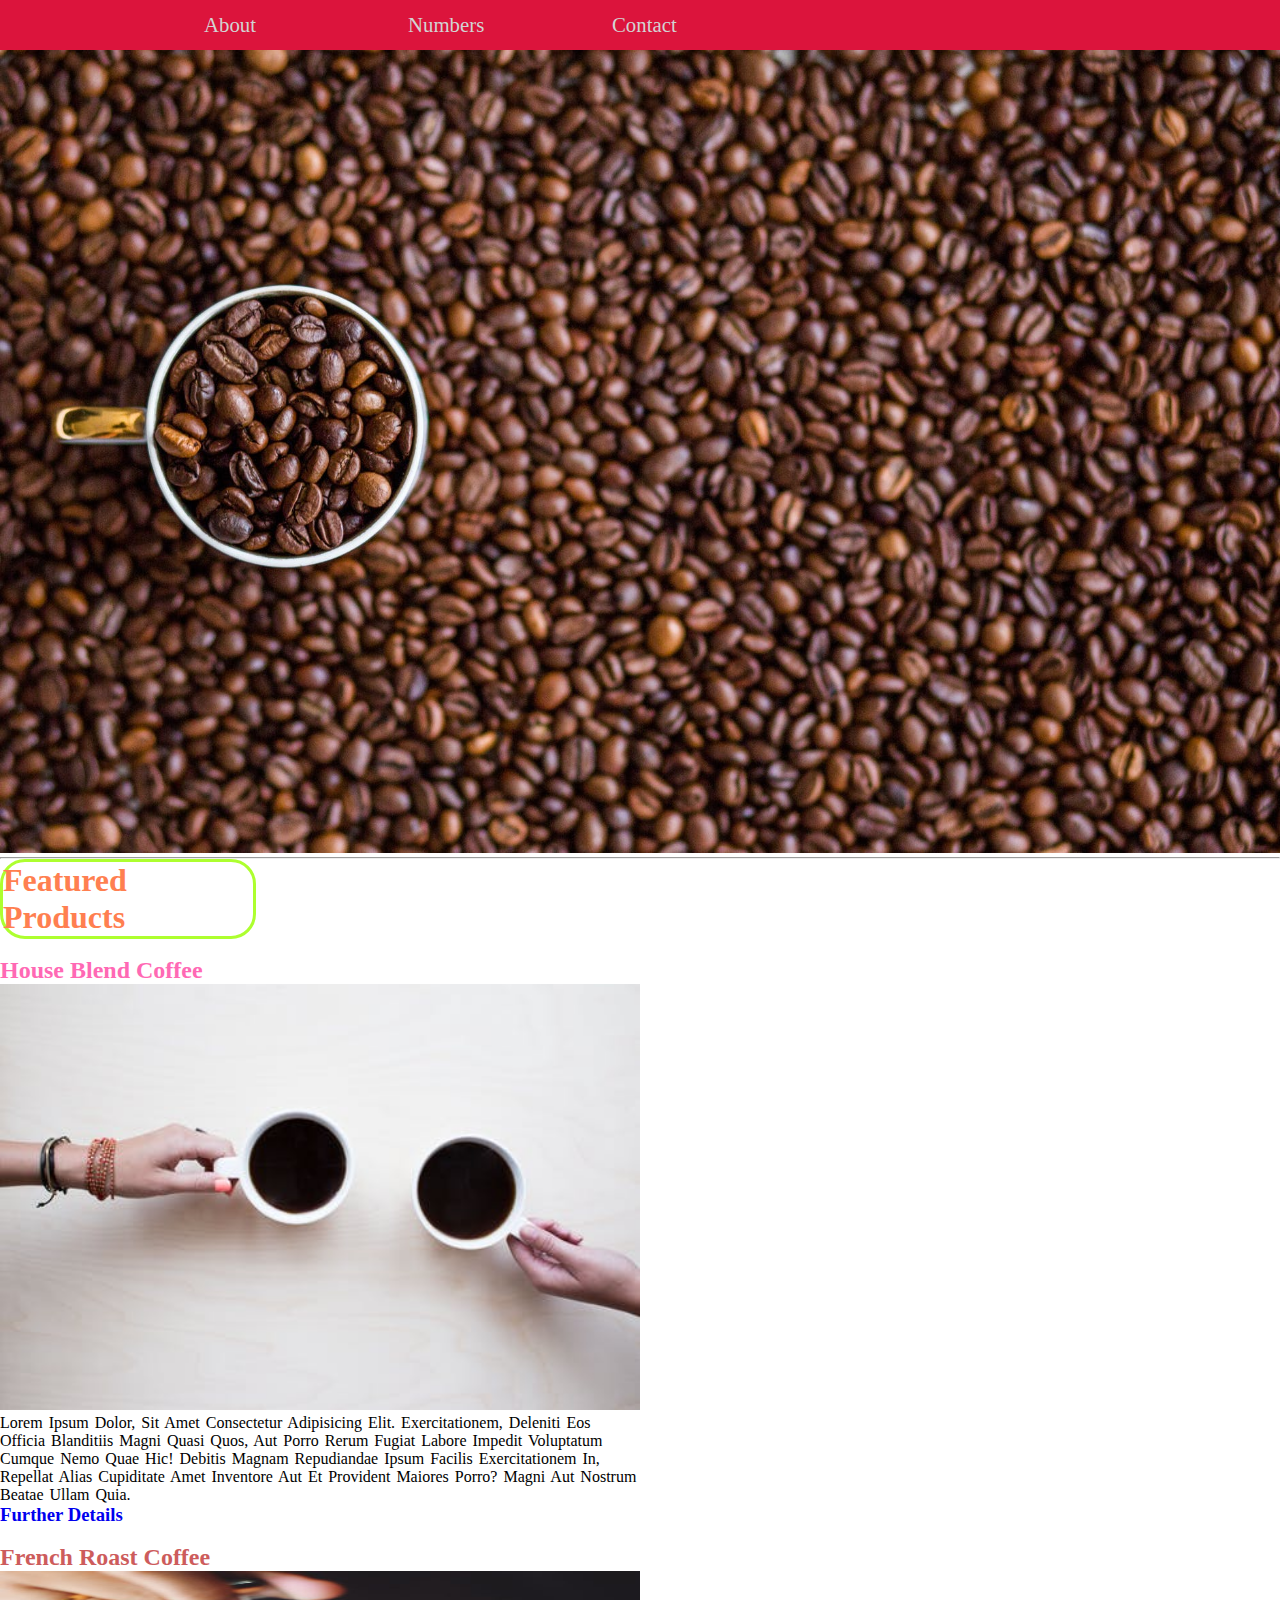
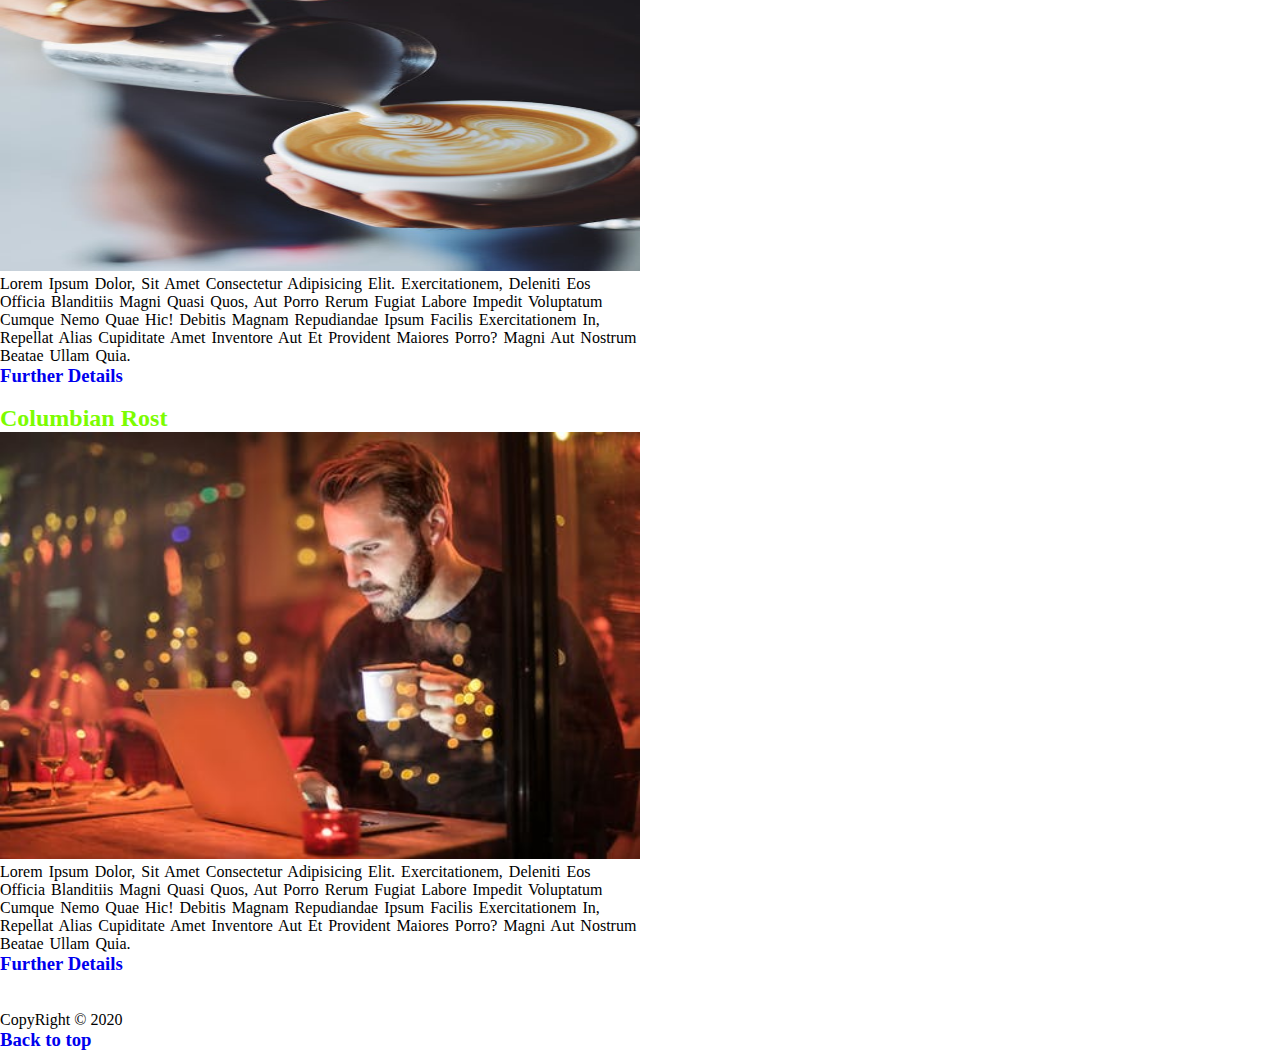
<file: index.html>
<!DOCTYPE html>
<html lang="en">
<head>

    <meta charset="UTF-8">
    <meta name="viewport" content="width=device-width, initial-scale=1.0">

    <!-- Title ICON -->
    <link rel="icon" href="./iconmonstr-coffee-1.svg">

    <title>Coffee Junkie</title>

    <!-- External CSS -->
    <link rel="stylesheet" href="./index.css">

</head>
<body>

    <!--nav links  -->

        <nav>

            <ul>
                <li> <a href="index.html"> Home </a></li>
                <li> <a href="about.html"> About </a></li>
                <li> <a href="numbers.html"> Numbers </a></li>
                <li> <a href="contact.html"> Contact </a></li>
            </ul>
        
        </nav>

    <!-- End Of nav links -->

    <!-- Banner Image -->

        <img src="./Banner Image.jpg" id="coffee" width="100%" alt="Coffee-Beans">

    <!-- End Of Banner Image -->
    <br/>
    <hr/>

    <h1 style="color: coral; border:3px greenyellow solid;border-radius: 25px; width: 20%;"> Featured Products</h1>
    <br>

    <!-- House blend-->
    <h2 style="color: hotpink;"> House Blend Coffee</h2>
    <img src="./Coffee-1.jpeg" width="50%" alt="house blend">
    <p style="width: 50%; text-transform: capitalize; word-spacing: 2px;"> Lorem ipsum dolor, sit amet consectetur adipisicing elit. Exercitationem, deleniti eos officia blanditiis magni quasi quos, aut porro rerum fugiat labore impedit voluptatum cumque nemo quae hic! Debitis magnam repudiandae ipsum facilis exercitationem in, repellat alias cupiditate amet inventore aut et provident maiores porro? Magni aut nostrum beatae ullam quia.</p>
    <h3> 
        <a href="https://www.wikipedia.org/" target="_blank"> Further Details</a>
    </h3>
    <br/>

    <!-- French Roast-->
    <h2 style="color: indianred;"> French Roast Coffee</h2>
    <img src="./Coffee-2.jpeg" width="50%" height="300vh" alt="french roast">
    <p style="width: 50%; text-transform: capitalize; word-spacing: 2px;"> Lorem ipsum dolor, sit amet consectetur adipisicing elit. Exercitationem, deleniti eos officia blanditiis magni quasi quos, aut porro rerum fugiat labore impedit voluptatum cumque nemo quae hic! Debitis magnam repudiandae ipsum facilis exercitationem in, repellat alias cupiditate amet inventore aut et provident maiores porro? Magni aut nostrum beatae ullam quia.</p>
    <h3> 
        <a href="https://www.wikipedia.org/" target="_blank"> Further Details</a>
    </h3>
    <br/>

    <!-- Columbian Rost -->
    <h2 style="color: lawngreen;"> Columbian Rost</h2>
    <img src="./Coffee-3.jpeg" width="50%" alt="Columbian Rost">
    <p style="width: 50%; text-transform: capitalize; word-spacing: 2px;"> Lorem ipsum dolor, sit amet consectetur adipisicing elit. Exercitationem, deleniti eos officia blanditiis magni quasi quos, aut porro rerum fugiat labore impedit voluptatum cumque nemo quae hic! Debitis magnam repudiandae ipsum facilis exercitationem in, repellat alias cupiditate amet inventore aut et provident maiores porro? Magni aut nostrum beatae ullam quia.</p>
    <h3>  
        <a href="https://www.wikipedia.org/" target="_blank"> Further Details</a>
    </h3>
    <br>
    <br>

    <p> CopyRight &copy; 2020</p>
    <h3>
        <a href="#coffee"> Back to top </a>
    </h3>
    
</body>
</html>
</file>
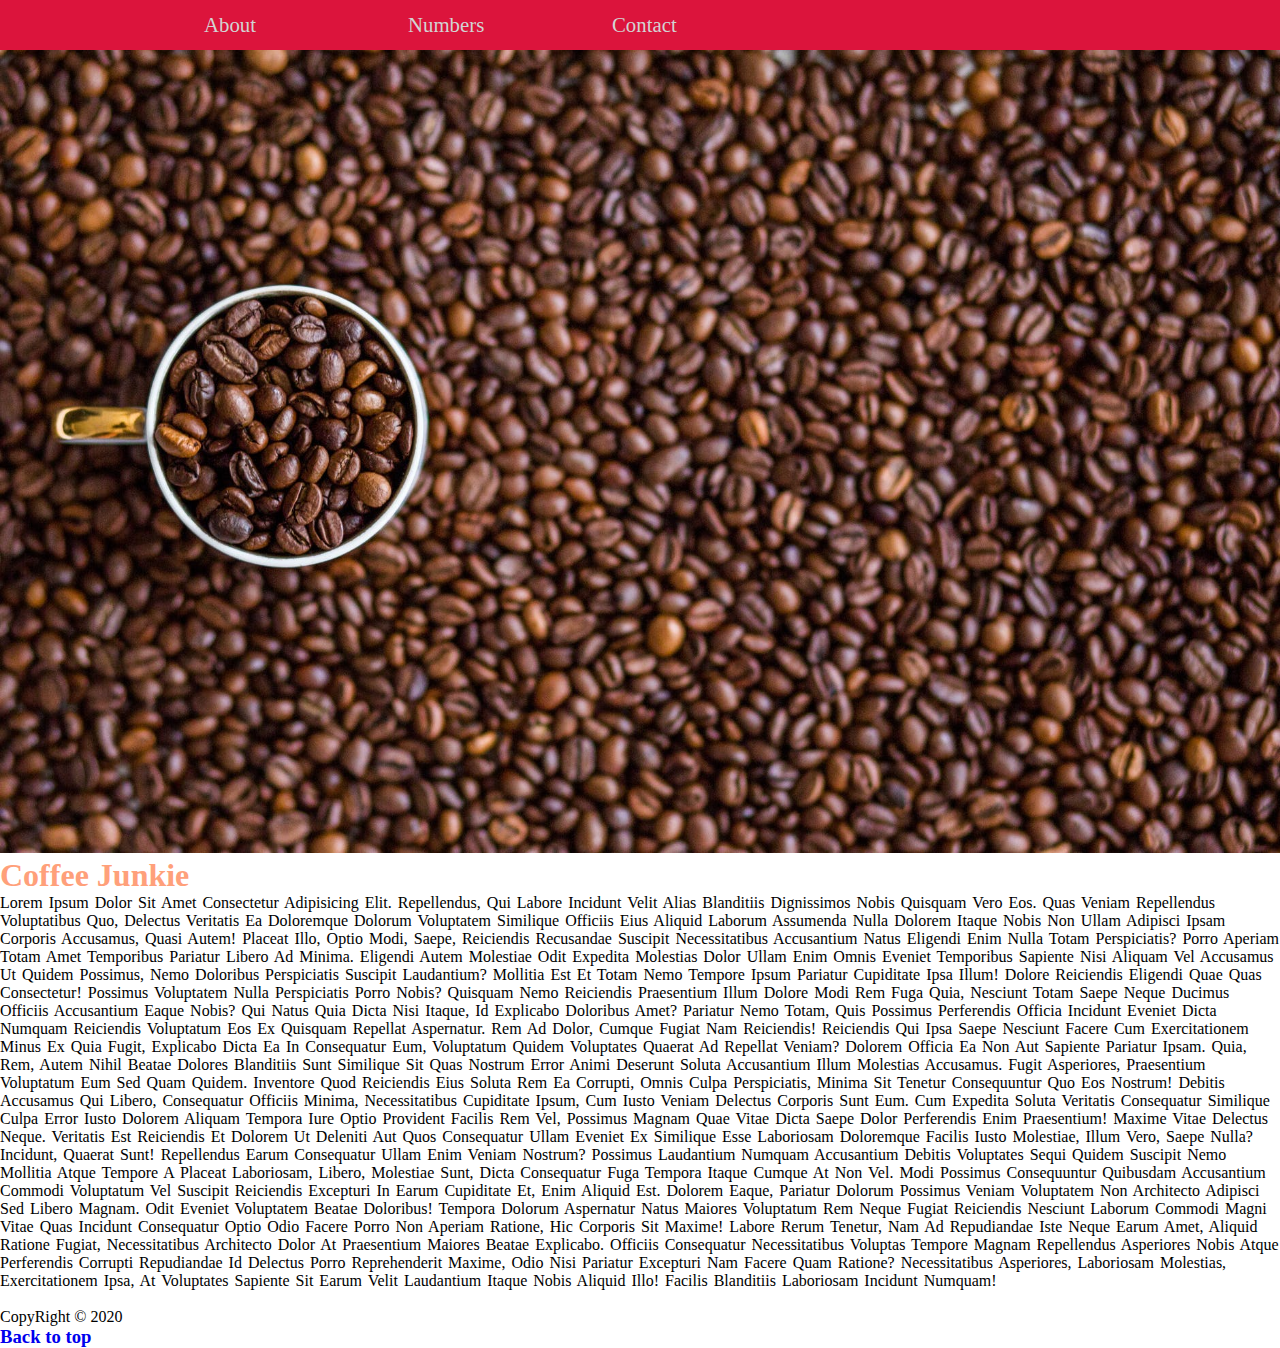
<file: About.html>
<!DOCTYPE html>
<html lang="en">
<head>

    <meta charset="UTF-8">
    <meta name="viewport" content="width=device-width, initial-scale=1.0">

    <!-- Title ICON -->
    <link rel="icon" href="./iconmonstr-coffee-1.svg">

    <title>Coffee Junkie</title>

    <!-- External CSS -->
    <link rel="stylesheet" href="./index.css">

</head>
<body>

    <!--nav links  -->

        <nav>

            <ul>
                <li> <a href="index.html"> Home </a></li>
                <li> <a href="about.html"> About </a></li>
                <li> <a href="numbers.html"> Numbers </a></li>
                <li> <a href="contact.html"> Contact </a></li>
            </ul>
        
        </nav>

    <!-- End Of nav links -->

    <!-- Banner Image -->

    <img src="./Banner Image.jpg" width="100%" id="coffee" alt="Coffee-Beans">

    <!-- End Of Banner Image -->
    <br>

    <h1 style="color: lightsalmon;"> Coffee Junkie</h1>
    <p style='text-transform: capitalize; word-spacing: 2px;'> Lorem ipsum dolor sit amet consectetur adipisicing elit. Repellendus, qui labore incidunt velit alias blanditiis dignissimos nobis quisquam vero eos. Quas veniam repellendus voluptatibus quo, delectus veritatis ea doloremque dolorum voluptatem similique officiis eius aliquid laborum assumenda nulla dolorem itaque nobis non ullam adipisci ipsam corporis accusamus, quasi autem! Placeat illo, optio modi, saepe, reiciendis recusandae suscipit necessitatibus accusantium natus eligendi enim nulla totam perspiciatis? Porro aperiam totam amet temporibus pariatur libero ad minima. Eligendi autem molestiae odit expedita molestias dolor ullam enim omnis eveniet temporibus sapiente nisi aliquam vel accusamus ut quidem possimus, nemo doloribus perspiciatis suscipit laudantium? Mollitia est et totam nemo tempore ipsum pariatur cupiditate ipsa illum! Dolore reiciendis eligendi quae quas consectetur! Possimus voluptatem nulla perspiciatis porro nobis? Quisquam nemo reiciendis praesentium illum dolore modi rem fuga quia, nesciunt totam saepe neque ducimus officiis accusantium eaque nobis? Qui natus quia dicta nisi itaque, id explicabo doloribus amet? Pariatur nemo totam, quis possimus perferendis officia incidunt eveniet dicta numquam reiciendis voluptatum eos ex quisquam repellat aspernatur. Rem ad dolor, cumque fugiat nam reiciendis! Reiciendis qui ipsa saepe nesciunt facere cum exercitationem minus ex quia fugit, explicabo dicta ea in consequatur eum, voluptatum quidem voluptates quaerat ad repellat veniam? Dolorem officia ea non aut sapiente pariatur ipsam. Quia, rem, autem nihil beatae dolores blanditiis sunt similique sit quas nostrum error animi deserunt soluta accusantium illum molestias accusamus. Fugit asperiores, praesentium voluptatum eum sed quam quidem. Inventore quod reiciendis eius soluta rem ea corrupti, omnis culpa perspiciatis, minima sit tenetur consequuntur quo eos nostrum! Debitis accusamus qui libero, consequatur officiis minima, necessitatibus cupiditate ipsum, cum iusto veniam delectus corporis sunt eum. Cum expedita soluta veritatis consequatur similique culpa error iusto dolorem aliquam tempora iure optio provident facilis rem vel, possimus magnam quae vitae dicta saepe dolor perferendis enim praesentium! Maxime vitae delectus neque. Veritatis est reiciendis et dolorem ut deleniti aut quos consequatur ullam eveniet ex similique esse laboriosam doloremque facilis iusto molestiae, illum vero, saepe nulla? Incidunt, quaerat sunt! Repellendus earum consequatur ullam enim veniam nostrum? Possimus laudantium numquam accusantium debitis voluptates sequi quidem suscipit nemo mollitia atque tempore a placeat laboriosam, libero, molestiae sunt, dicta consequatur fuga tempora itaque cumque at non vel. Modi possimus consequuntur quibusdam accusantium commodi voluptatum vel suscipit reiciendis excepturi in earum cupiditate et, enim aliquid est. Dolorem eaque, pariatur dolorum possimus veniam voluptatem non architecto adipisci sed libero magnam. Odit eveniet voluptatem beatae doloribus! Tempora dolorum aspernatur natus maiores voluptatum rem neque fugiat reiciendis nesciunt laborum commodi magni vitae quas incidunt consequatur optio odio facere porro non aperiam ratione, hic corporis sit maxime! Labore rerum tenetur, nam ad repudiandae iste neque earum amet, aliquid ratione fugiat, necessitatibus architecto dolor at praesentium maiores beatae explicabo. Officiis consequatur necessitatibus voluptas tempore magnam repellendus asperiores nobis atque perferendis corrupti repudiandae id delectus porro reprehenderit maxime, odio nisi pariatur excepturi nam facere quam ratione? Necessitatibus asperiores, laboriosam molestias, exercitationem ipsa, at voluptates sapiente sit earum velit laudantium itaque nobis aliquid illo! Facilis blanditiis laboriosam incidunt numquam!</p>
    <br>
    <p> CopyRight &copy; 2020</p>
    <h3>
        <a href="#coffee"> Back to top </a>
    </h3>
    
</body>
</html>
</file>
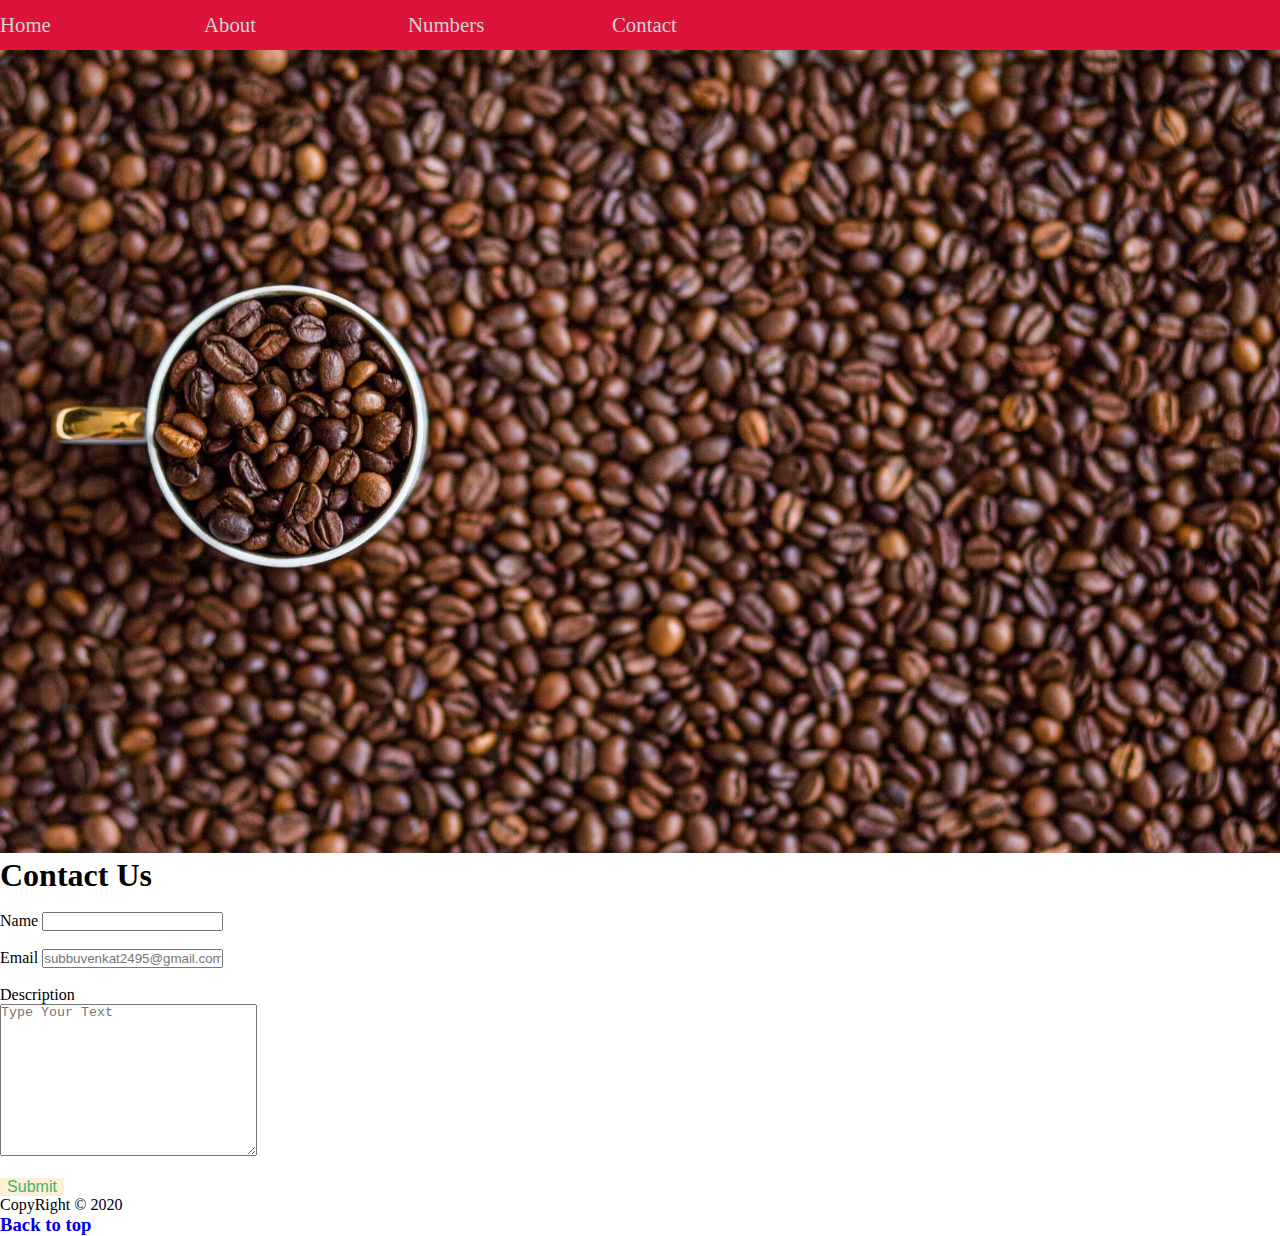
<file: contact.html>
<!DOCTYPE html>
<html lang="en">
<head>

    <meta charset="UTF-8">
    <meta name="viewport" content="width=device-width, initial-scale=1.0">

    <!-- Title ICON -->
    <link rel="icon" href="./iconmonstr-coffee-1.svg">

    <title>Coffee Junkie</title>

    <!-- External CSS -->
    <link rel="stylesheet" href="./index.css">

</head>
<body>

    <!--nav links  -->

        <nav>

            <ul>
                <li> <a href="index.html"> Home </a></li>
                <li> <a href="about.html"> About </a></li>
                <li> <a href="numbers.html"> Numbers </a></li>
                <li> <a href="contact.html"> Contact </a></li>
            </ul>
        
        </nav>

    <!-- End Of nav links -->

    <!-- Banner Image -->

    <img src="./Banner Image.jpg" width="100%" id="coffee" alt="Coffee-Beans">

    <!-- End Of Banner Image -->
    <br>

    <h1> Contact Us</h1>
    <br>

    <form action="">

        <!-- name-->
        <label for="name"> Name </label>
        <input type="text" name="name" id="name"/>
        <br>
        <br>

        <!-- email-->
        <label for="email"> Email</label>
        <input type="text" name="email" id="email" placeholder="subbuvenkat2495@gmail.com"/>
        <br>
        <br>

        <!-- description-->
        <p> Description</p>
        <textarea name="description" cols="30" rows="10" placeholder="Type Your Text"></textarea>
        <br>
        <br>

        <button type="submit" style="border:none; background-color: papayawhip; font-size: 1rem; color: mediumseagreen;width: 5%;"> Submit</button>

    </form>

    <p> CopyRight &copy; 2020</p>
    <h3>
        <a href="#coffee"> Back to top </a>
    </h3>
    
</body>
</html>
</file>
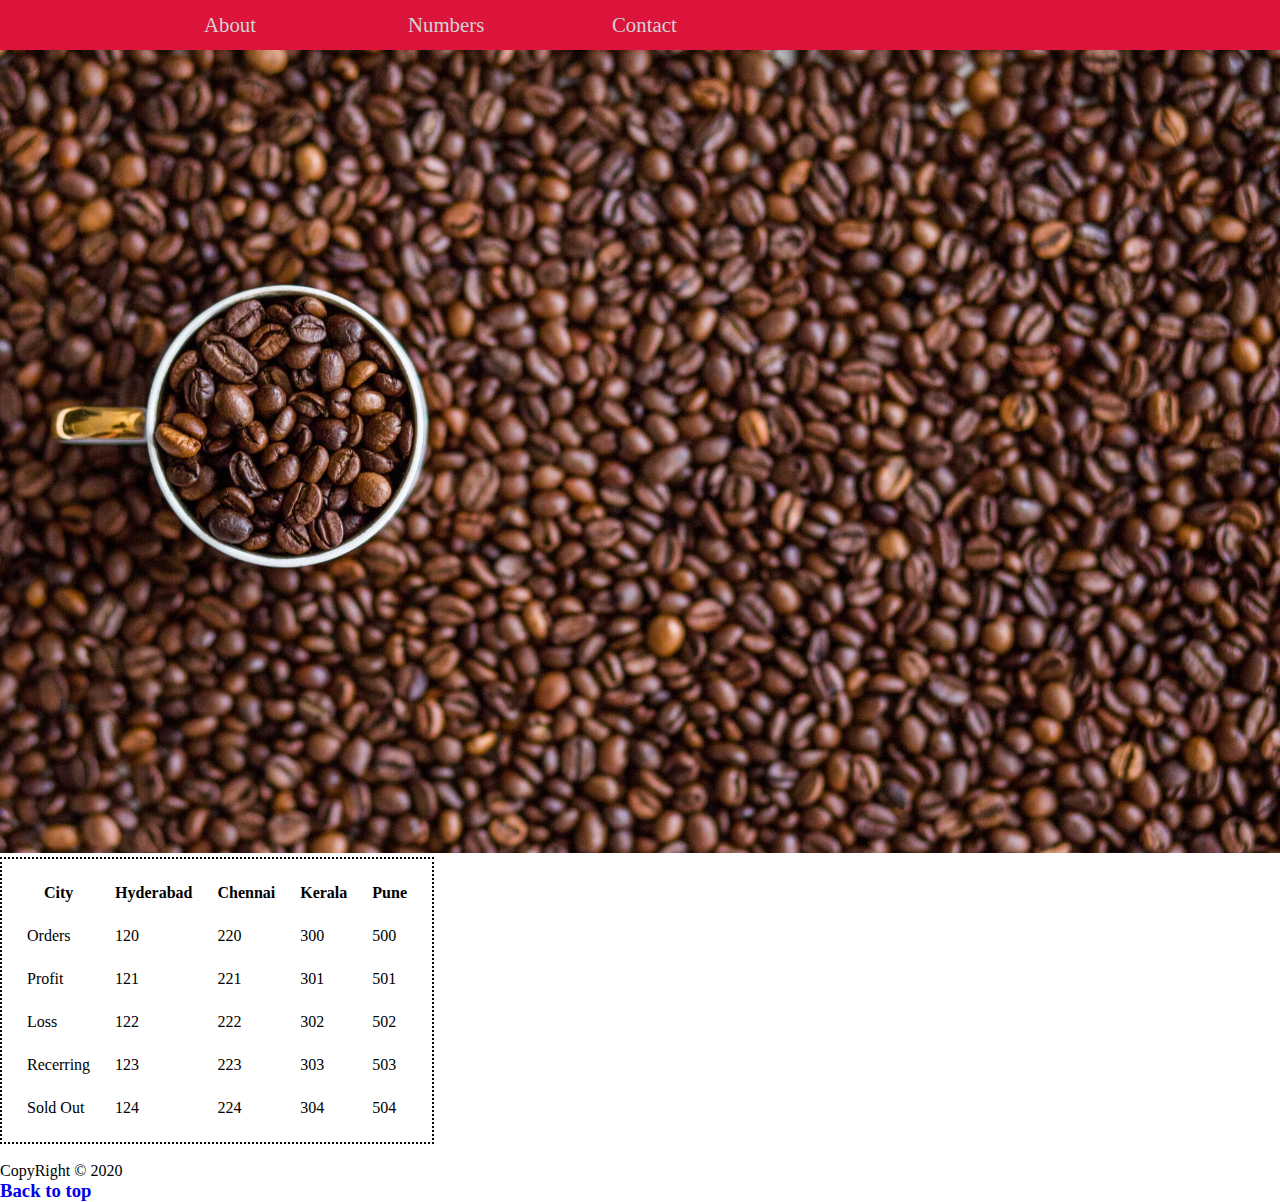
<file: numbers.html>
<!DOCTYPE html>
<html lang="en">
<head>

    <meta charset="UTF-8">
    <meta name="viewport" content="width=device-width, initial-scale=1.0">

    <!-- Title ICON -->
    <link rel="icon" href="./iconmonstr-coffee-1.svg">

    <title>Coffee Junkie</title>

    <!-- External CSS -->
    <link rel="stylesheet" href="./index.css">

</head>
<body>

    <!--nav links  -->

        <nav>

            <ul>
                <li> <a href="index.html"> Home </a></li>
                <li> <a href="about.html"> About </a></li>
                <li> <a href="numbers.html"> Numbers </a></li>
                <li> <a href="contact.html"> Contact </a></li>
            </ul>
        
        </nav>

    <!-- End Of nav links -->

    <!-- Banner Image -->

    <img src="./Banner Image.jpg" width="100%" id="coffee" alt="Coffee-Beans">

    <!-- End Of Banner Image -->
    <br>

    <table style="border:2px dotted black;border-spacing: 25px;column-span: 2px;">
        
        <thead>

            <tr>
                <th> City</th>
                <th> Hyderabad</th>
                <th> Chennai</th>
                <th> Kerala</th>
                <th> Pune</th>
    
            </tr>
    
        </thead>

        <tbody>

            <tr>
                <td> Orders</td>
                <td> 120</td>
                <td> 220</td>
                <td> 300</td>
                <td> 500</td>
            </tr>

            <tr>
                <td> Profit</td>
                <td> 121</td>
                <td> 221</td>
                <td> 301</td>
                <td> 501</td>
            </tr>

            <tr>
                <td> Loss</td>
                <td> 122</td>
                <td> 222</td>
                <td> 302</td>
                <td> 502</td>
            </tr>

            <tr>
                <td> Recerring</td>
                <td> 123</td>
                <td> 223</td>
                <td> 303</td>
                <td> 503</td>
            </tr>

            <tr>
                <td> Sold Out</td>
                <td> 124</td>
                <td> 224</td>
                <td> 304</td>
                <td> 504</td>
            </tr>

        </tbody>
        
    </table>
    
    <br>
    <p> CopyRight &copy; 2020</p>
    <h3>
        <a href="#coffee"> Back to top </a>
    </h3>
    
</body>
</html>
</file>
<file: index.css>
*{
    margin: 0;
    padding: 0;
    box-sizing: border-box;
}

a{
    text-decoration: none;
}

ul{
    position:fixed;
    top:0;
    left:0;
    height:50px;
    line-height:50px;
    background-color:crimson;
    text-align:centre;
    width:100%;
    }
    
ul li
{
    display:inline-block;
    width:200px;
    font-size:1.3rem;
}
    
ul li a
{
    display:block;
    color:lightgray;
    /* CSS3 Animations */
    transition: transform 3s ease-in-out;
}

ul li a:hover{
    transform: skew(36deg,36deg);
}
</file>
